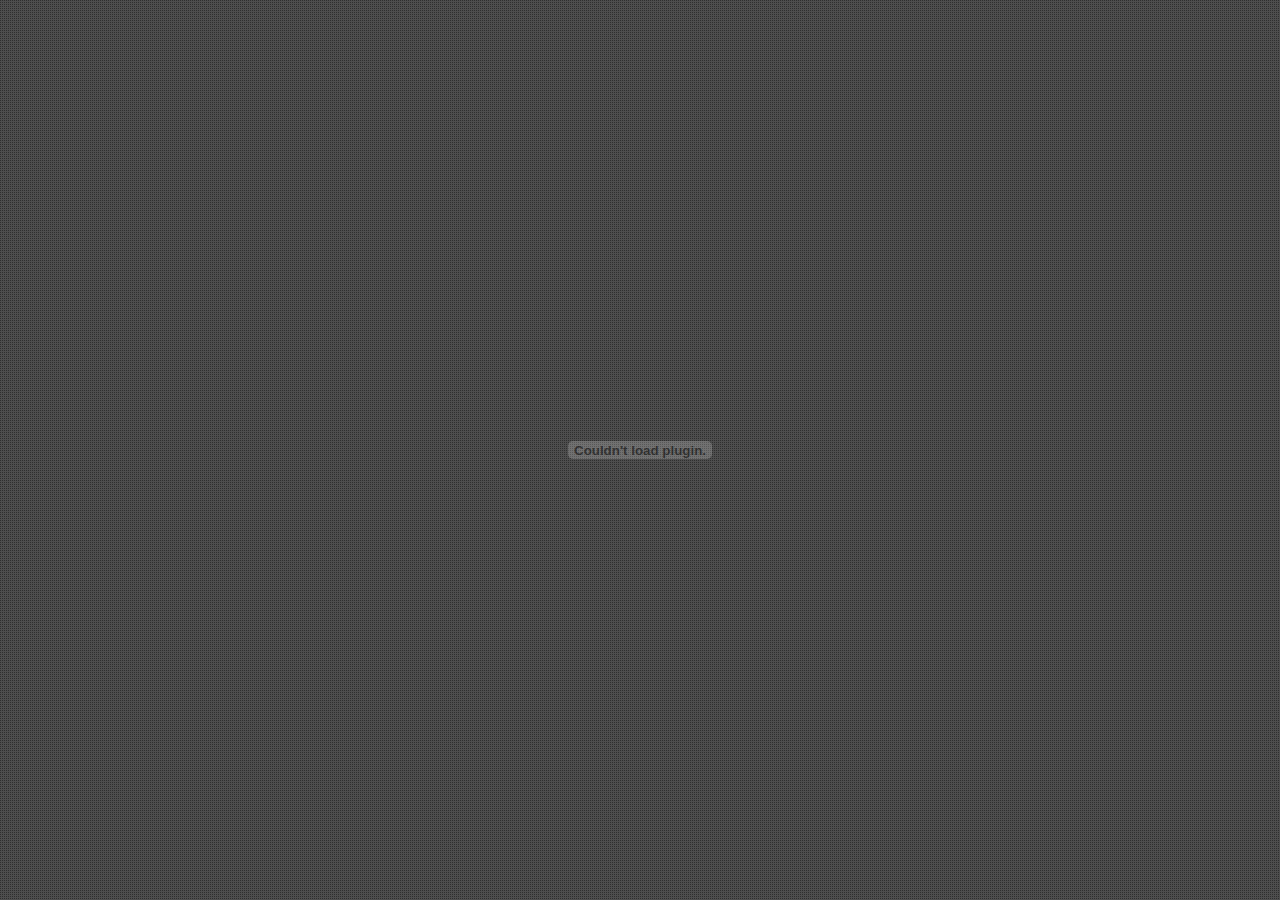
<file: www/index.html>
<!DOCTYPE html PUBLIC "-//W3C//DTD XHTML 1.0 Frameset//EN" "http://www.w3.org/TR/xhtml1/DTD/xhtml1-frameset.dtd">
<html xmlns="http://www.w3.org/1999/xhtml">
<head>

<meta http-equiv="Content-Type" content="text/html; charset=iso-8859-1;" />
<meta http-equiv="Expires" content="Mon, 04 Dec 1999 21:29:02 GMT">
<meta http-equiv="PRAGMA" content="NO-CACHE">

<title>Jogo 190</title>

<link href="css/style.css" rel="stylesheet" type="text/css">

<script src="scripts/AC_RunActiveContent.js" type="text/javascript"></script>

</head>

<body>
<table width="100%" height="100%" border="0" cellspacing="0" cellpadding="0">
	<tr>
		<td align="center" valign="middle">
			<script type="text/javascript">
				AC_FL_RunContent( 'codebase','http://download.macromedia.com/pub/shockwave/cabs/flash/swflash.cab#version=9,0,28,0','width','100%','height','613','wmode','transparent','src','swf/VIVA_preloader','quality','high','pluginspage','http://www.adobe.com/shockwave/download/download.cgi?P1_Prod_Version=ShockwaveFlash','movie','swf/VIVA_preloader' ); //end AC code
			</script>
			<noscript>
				<object classid="clsid:D27CDB6E-AE6D-11cf-96B8-444553540000" codebase="http://download.macromedia.com/pub/shockwave/cabs/flash/swflash.cab#version=9,0,28,0" width="100%" height="613">
					<param name="movie" value="swf/VIVA_preloader.swf" />
					<param name="quality" value="high" />
					<param name="wmode" value="transparent" />
					<embed src="swf/VIVA_preloader.swf" quality="high" pluginspage="http://www.adobe.com/shockwave/download/download.cgi?P1_Prod_Version=ShockwaveFlash" type="application/x-shockwave-flash" width="100%" height="613"></embed>
				</object>
			</noscript>
		</td>
	</tr>
</table>
</body>
</html>
</file>
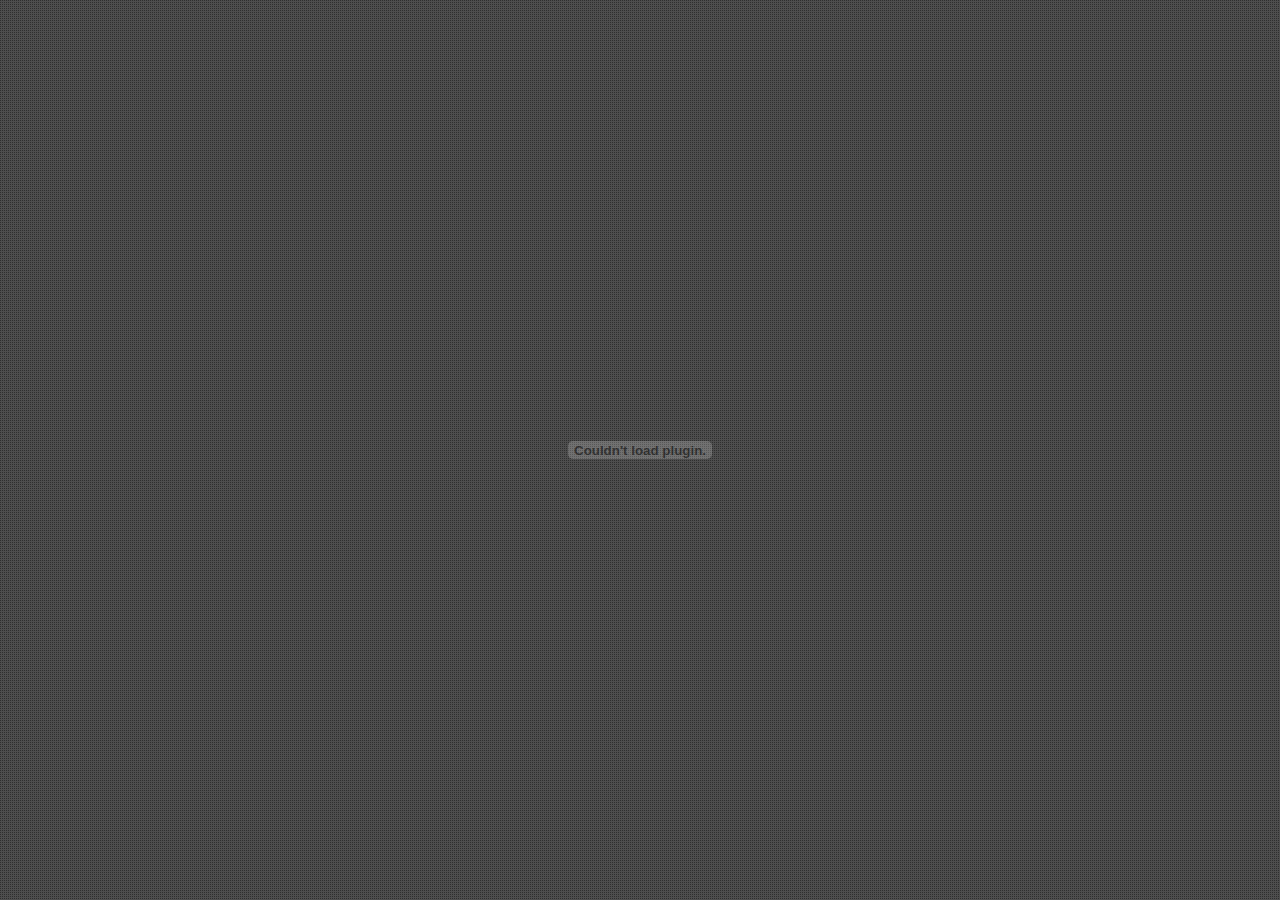
<file: www/frances/index.html>
<!DOCTYPE html PUBLIC "-//W3C//DTD XHTML 1.0 Frameset//EN" "http://www.w3.org/TR/xhtml1/DTD/xhtml1-frameset.dtd">
<html xmlns="http://www.w3.org/1999/xhtml">
<head>

<meta http-equiv="Content-Type" content="text/html; charset=iso-8859-1;" />
<meta http-equiv="Expires" content="Mon, 04 Dec 1999 21:29:02 GMT">
<meta http-equiv="PRAGMA" content="NO-CACHE">

<title>Jogo 190</title>

<link href="css/style.css" rel="stylesheet" type="text/css">

<script src="scripts/AC_RunActiveContent.js" type="text/javascript"></script>

</head>

<body>
<table width="100%" height="100%" border="0" cellspacing="0" cellpadding="0">
	<tr>
		<td align="center" valign="middle">
			<script type="text/javascript">
				AC_FL_RunContent( 'codebase','http://download.macromedia.com/pub/shockwave/cabs/flash/swflash.cab#version=9,0,28,0','width','100%','height','613','wmode','transparent','src','swf/VIVA_preloaderFrances','quality','high','pluginspage','http://www.adobe.com/shockwave/download/download.cgi?P1_Prod_Version=ShockwaveFlash','movie','swf/VIVA_preloaderFrances' ); //end AC code
			</script>
			<noscript>
				<object classid="clsid:D27CDB6E-AE6D-11cf-96B8-444553540000" codebase="http://download.macromedia.com/pub/shockwave/cabs/flash/swflash.cab#version=9,0,28,0" width="100%" height="613">
					<param name="movie" value="swf/VIVA_preloaderFrances.swf" />
					<param name="quality" value="high" />
					<param name="wmode" value="transparent" />
					<embed src="swf/VIVA_preloaderFrances.swf" quality="high" pluginspage="http://www.adobe.com/shockwave/download/download.cgi?P1_Prod_Version=ShockwaveFlash" type="application/x-shockwave-flash" width="100%" height="613"></embed>
				</object>
			</noscript>
		</td>
	</tr>
</table>
</body>
</html>
</file>
<file: www/css/style.css>
/* TAGS < */
html				{ height:100%; }
body				{ height:100%; margin:0px; padding:0px; background-image:url(../imagens/fundo.png); }
/* TAGS > */
</file>
<file: www/frances/css/style.css>
/* TAGS < */
html				{ height:100%; }
body				{ height:100%; margin:0px; padding:0px; background-image:url(../imagens/fundo.png); }
/* TAGS > */
</file>
